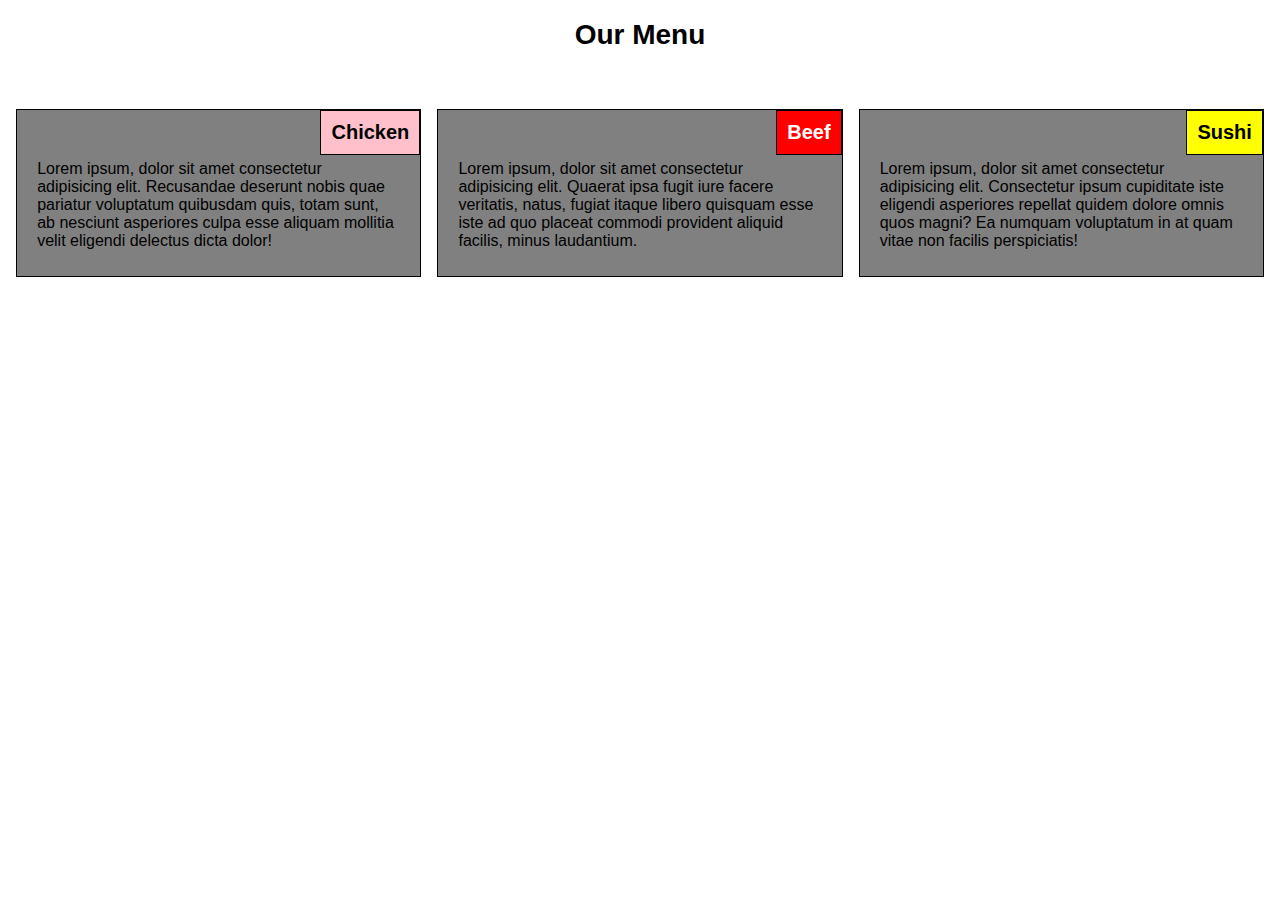
<file: module2_solution/index.html>
<!DOCTYPE html>
<html>
<head>
<meta charset="utf-8">
<meta name="viewport" content="width=device-width, initial-scale=1">
<title>Module2_assignment</title>
<link rel="stylesheet" href="css/style.css">
</head>
<body>
<h1>Our Menu
</h1>

<div class="row">
  <div class="col-lg-4 col-md-6 col-sm-12">
      <div class="titlep">
        <h2  class="chicken" > Chicken</h2>  
        <p>Lorem ipsum, dolor sit amet consectetur adipisicing elit. Recusandae deserunt nobis quae pariatur voluptatum quibusdam quis, totam sunt, ab nesciunt asperiores culpa esse aliquam mollitia velit eligendi delectus dicta dolor!</p></div>
     </div>
<div class="col-lg-4 col-md-6 col-sm-12">
    <div class="titlep">
    <h2 class="beef"> Beef
    </h2>  
    <p>Lorem ipsum, dolor sit amet consectetur adipisicing elit. Quaerat ipsa fugit iure facere veritatis, natus, fugiat itaque libero quisquam esse iste ad quo placeat commodi provident aliquid facilis, minus laudantium.</p></div>
    </div>
    <div class="col-lg-4 col-md-12 col-sm-12">
    <div class="titlep">
    <h2 class="sushi" >Sushi</h2>  
    <p>Lorem ipsum, dolor sit amet consectetur adipisicing elit. Consectetur ipsum cupiditate iste eligendi asperiores repellat quidem dolore omnis quos magni? Ea numquam voluptatum in at quam vitae non facilis perspiciatis!</p></div>
 </div>
</div>

</body>
</html>
</file>
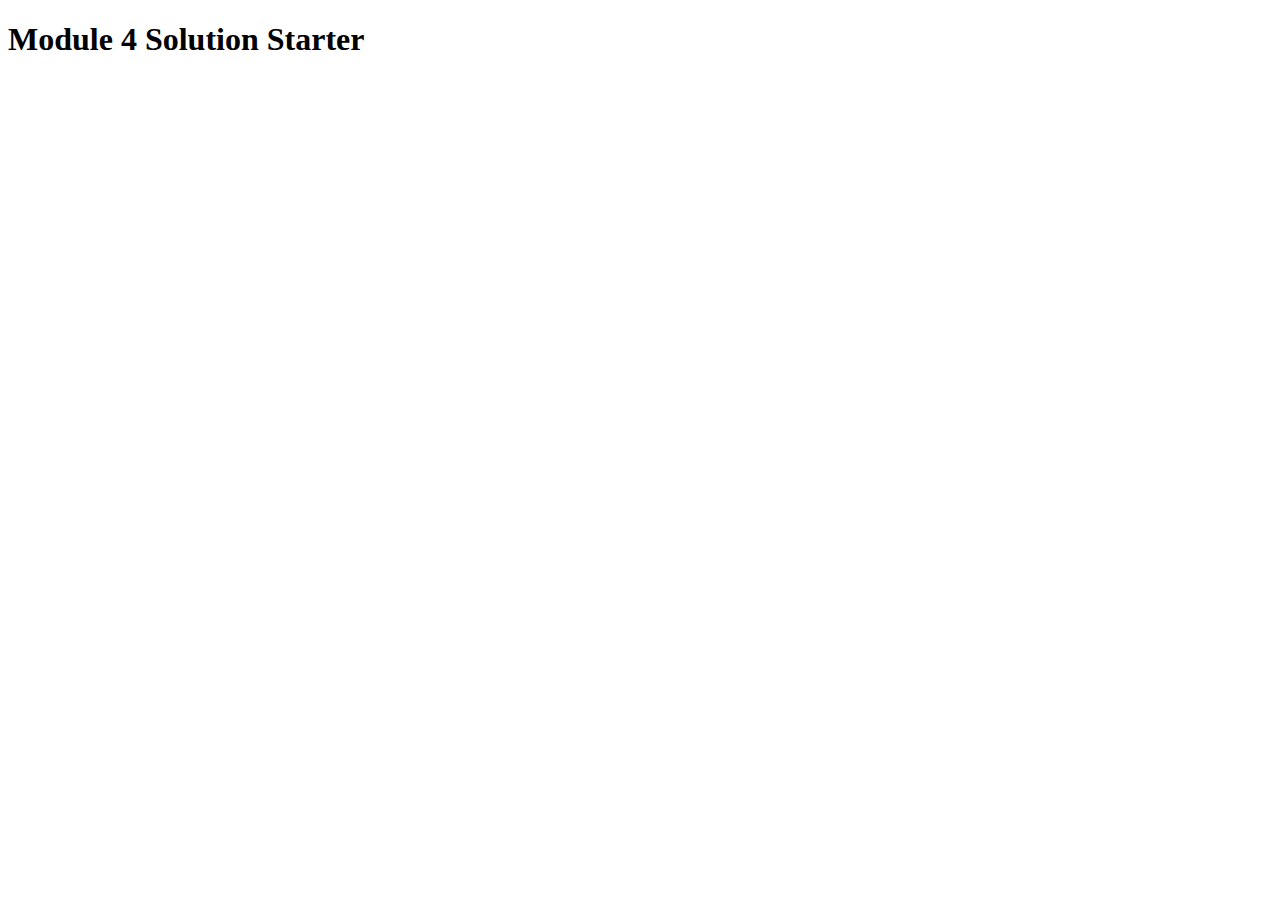
<file: module4_solution/index.html>
<!DOCTYPE html>
<html>
<head>
  <meta charset="utf-8">
  <title>Module 4 Solution Starter</title>
  <script src="SpeakHello.js"></script>
  <script src="SpeakGoodBye.js"></script>
  <script src="script.js"></script>
</head>
<body>
  <h1>Module 4 Solution Starter</h1>
</body>
</html>
</file>
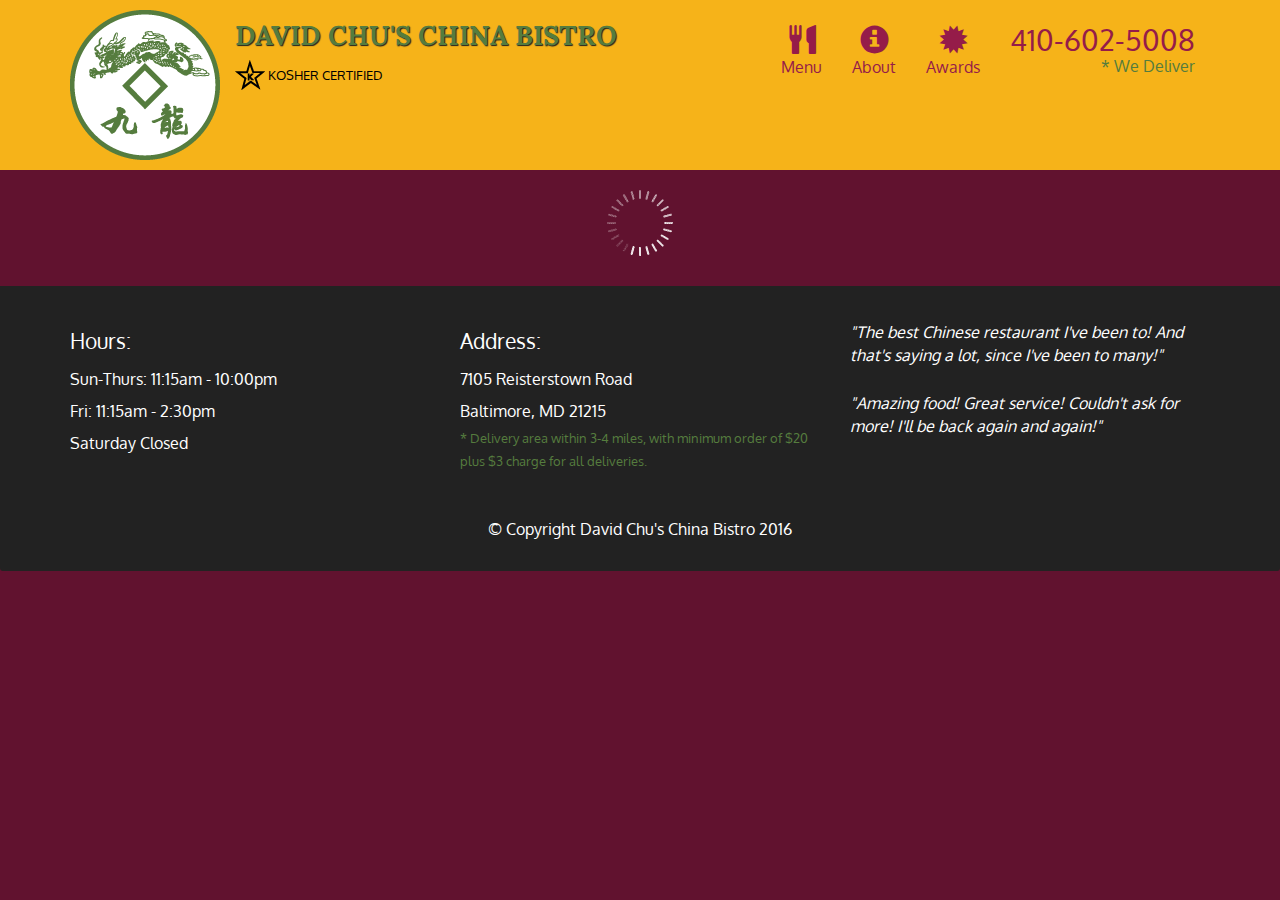
<file: module5_solution/index.html>
<!doctype html>
<html lang="en">
  <head>
    <meta charset="utf-8">
    <meta http-equiv="X-UA-Compatible" content="IE=edge">
    <meta name="viewport" content="width=device-width, initial-scale=1">
    <title>David Chu's China Bistro</title>
    <link rel="stylesheet" href="css/bootstrap.min.css">
    <link rel="stylesheet" href="css/styles.css">
    <link href='https://fonts.googleapis.com/css?family=Oxygen:400,300,700' rel='stylesheet' type='text/css'>
    <link href='https://fonts.googleapis.com/css?family=Lora' rel='stylesheet' type='text/css'>
  </head>
<body>
  <header>
    <nav id="header-nav" class="navbar navbar-default">
      <div class="container">
        <div class="navbar-header">
          <a href="index.html" class="pull-left visible-md visible-lg">
            <div id="logo-img" alt="Logo image"></div>
          </a>

          <div class="navbar-brand">
            <a href="index.html"><h1>David Chu's China Bistro</h1></a>
            <p>
              <img src="images/star-k-logo.png" alt="Kosher certification">
              <span>Kosher Certified</span>
            </p>
          </div>

          <button id="navbarToggle" type="button" class="navbar-toggle collapsed" data-toggle="collapse" data-target="#collapsable-nav" aria-expanded="false">
            <span class="sr-only">Toggle navigation</span>
            <span class="icon-bar"></span>
            <span class="icon-bar"></span>
            <span class="icon-bar"></span>
          </button>
        </div>
        
        <div id="collapsable-nav" class="collapse navbar-collapse">
           <ul id="nav-list" class="nav navbar-nav navbar-right">
            <li id="navHomeButton" class="visible-xs active">
              <a href="index.html">
                <span class="glyphicon glyphicon-home"></span> Home</a>
            </li>
            <li id="navMenuButton">
              <a href="#" onclick="$dc.loadMenuCategories();">
                <span class="glyphicon glyphicon-cutlery"></span><br class="hidden-xs"> Menu</a>
            </li>
            <li>
              <a href="#">
                <span class="glyphicon glyphicon-info-sign"></span><br class="hidden-xs"> About</a>
            </li>
            <li>
              <a href="#">
                <span class="glyphicon glyphicon-certificate"></span><br class="hidden-xs"> Awards</a>
            </li>
            <li id="phone" class="hidden-xs">
              <a href="tel:410-602-5008">
                <span>410-602-5008</span></a><div>* We Deliver</div>
            </li>
          </ul><!-- #nav-list -->
        </div><!-- .collapse .navbar-collapse -->
      </div><!-- .container -->
    </nav><!-- #header-nav -->
  </header>

  <div id="call-btn" class="visible-xs">
    <a class="btn" href="tel:410-602-5008">
    <span class="glyphicon glyphicon-earphone"></span>
    410-602-5008
    </a>
  </div>
  <div id="xs-deliver" class="text-center visible-xs">* We Deliver</div>

  <div id="main-content" class="container"></div>

  <footer class="panel-footer">
    <div class="container">
      <div class="row">
        <section id="hours" class="col-sm-4">
          <span>Hours:</span><br>
          Sun-Thurs: 11:15am - 10:00pm<br>
          Fri: 11:15am - 2:30pm<br>
          Saturday Closed
          <hr class="visible-xs">
        </section>
        <section id="address" class="col-sm-4">
          <span>Address:</span><br>
          7105 Reisterstown Road<br>
          Baltimore, MD 21215
          <p>* Delivery area within 3-4 miles, with minimum order of $20 plus $3 charge for all deliveries.</p>
          <hr class="visible-xs">
        </section>
        <section id="testimonials" class="col-sm-4">
          <p>"The best Chinese restaurant I've been to! And that's saying a lot, since I've been to many!"</p>
          <p>"Amazing food! Great service! Couldn't ask for more! I'll be back again and again!"</p>
        </section>
      </div>
      <div class="text-center">&copy; Copyright David Chu's China Bistro 2016</div>
    </div>
  </footer>

  <!-- jQuery (Bootstrap JS plugins depend on it) -->
  <script src="js/jquery-2.1.4.min.js"></script>
  <script src="js/bootstrap.min.js"></script>
  <script src="js/ajax-utils.js"></script>
  <script src="js/script.js"></script>
</body>
</html>
</file>
<file: module2_solution/css/style.css>
/********** Base styles **********/
* {
    box-sizing: border-box;
    font-family:Arial, Helvetica, sans-serif
  }
  h1 {
    margin-bottom: 50px;
    text-align: center; 
    font-size: 1.75em;
  }

.titlep {
    background-color: grey;
    border: 1px solid black;
}

  h2 {
      float: right;
      border: 1px solid black;
      padding: 10px 10px 10px 10px; 
      margin: 0;
      margin-bottom: 5px;
      font-size: 1.25em;
      
  } 
    .chicken {
          background-color: pink;
      }
          
      
      .beef{
          background-color: red;
          color: white;
      }
      .sushi{
          background-color: yellow;
      }
    

  
  p {
    width: 90%;
    height: 100px;
    margin-right: auto;
    margin-left: auto;
    clear: right
    
  }
  
  /* Simple Responsive Framework. */
  .row {
    width: 100%;
  }
  
  /********** Large devices only **********/
  @media (min-width: 992px) {
    .col-lg-1, .col-lg-2, .col-lg-3, .col-lg-4, .col-lg-5, .col-lg-6, .col-lg-7, .col-lg-8, .col-lg-9, .col-lg-10, .col-lg-11, .col-lg-12 {
      float: left;
      padding: 8px;
    }
    .col-lg-1 {
      width: 8.33%;
    }
    .col-lg-2 {
      width: 16.66%;
    }
    .col-lg-3 {
      width: 25%;
    }
    .col-lg-4 {
      width: 33.33%;
    }
    .col-lg-5 {
      width: 41.66%;
    }
    .col-lg-6 {
      width: 50%;
    }
    .col-lg-7 {
      width: 58.33%;
    }
    .col-lg-8 {
      width: 66.66%;
    }
    .col-lg-9 {
      width: 74.99%;
    }
    .col-lg-10 {
      width: 83.33%;
    }
    .col-lg-11 {
      width: 91.66%;
    }
    .col-lg-12 {
      width: 100%;
    }
  }
  
  /********** Medium devices only **********/
  @media (min-width: 768px) and (max-width: 991px) {
    .col-md-1, .col-md-2, .col-md-3, .col-md-4, .col-md-5, .col-md-6, .col-md-7, .col-md-8, .col-md-9, .col-md-10, .col-md-11, .col-md-12 {
      float: left;
      padding: 8px;
    }
    .col-md-1 {
      width: 8.33%;
    }
    .col-md-2 {
      width: 16.66%;
    }
    .col-md-3 {
      width: 25%;
    }
    .col-md-4 {
      width: 33.33%;
    }
    .col-md-5 {
      width: 41.66%;
    }
    .col-md-6 {
      width: 50%;
    }
    .col-md-7 {
      width: 58.33%;
    }
    .col-md-8 {
      width: 66.66%;
    }
    .col-md-9 {
      width: 74.99%;
    }
    .col-md-10 {
      width: 83.33%;
    }
    .col-md-11 {
      width: 91.66%;
    }
    .col-md-12 {
      width: 100%;
    }
}
    /********** Small devices only **********/
  @media (max-width: 767px) {
    .col-sm-1, .col-sm-2, .col-sm-3, .col-sm-4, .col-sm-5, .col-sm-6, .col-sm-7, .col-sm-8, .col-sm-9, .col-sm-10, .col-sm-11, .col-sm-12 {
      float: left;
      padding: 8px;
    }
    .col-sm-1 {
        width: 8.33%;
      }
      .col-sm-2 {
        width: 16.66%;
      }
      .col-sm-3 {
        width: 25%;
      }
      .col-sm-4 {
        width: 33.33%;
      }
      .col-sm-5 {
        width: 41.66%;
      }
      .col-sm-6 {
        width: 50%;
      }
      .col-sm-7 {
        width: 58.33%;
      }
      .col-sm-8 {
        width: 66.66%;
      }
      .col-sm-9 {
        width: 74.99%;
      }
      .col-sm-10 {
        width: 83.33%;
      }
      .col-sm-11 {
        width: 91.66%;
      }
      .col-sm-12 {
        width: 100%;
      }
  }
</file>
<file: module5_solution/css/styles.css>
body {
  font-size: 16px;
  color: #fff;
  background-color: #61122f;
  font-family: 'Oxygen', sans-serif;
}

/** HEADER **/
#header-nav {
  background-color: #f6b319;
  border-radius: 0;
  border: 0;
}

#logo-img {
  background: url('../images/restaurant-logo_large.png') no-repeat;
  width: 150px;
  height: 150px;
  margin: 10px 15px 10px 0;
}

.navbar-brand {
  padding-top: 25px;
}
.navbar-brand h1 { /* Restaurant name */
  font-family: 'Lora', serif;
  color: #557c3e;
  font-size: 1.5em;
  text-transform: uppercase;
  font-weight: bold;
  text-shadow: 1px 1px 1px #222;
  margin-top: 0;
  margin-bottom: 0;
  line-height: .75;
}
.navbar-brand a:hover, .navbar-brand a:focus {
  text-decoration: none;
}
.navbar-brand p { /* Kosher cert */
  color: #000;
  text-transform: uppercase;
  font-size: .7em;
  margin-top: 15px;
}
.navbar-brand p span { /* Star-K */
  vertical-align: middle;
}

#nav-list {
  margin-top: 10px;
}
#nav-list a {
  color: #951C49;
  text-align: center;
}
#nav-list a:hover {
  background: #E7E7E7;
}
#nav-list a span {
  font-size: 1.8em;
}

#phone {
  margin-top: 5px;
}
#phone a { /* Phone number */
  text-align: right;
  padding-bottom: 0;
}
#phone div { /* We Deliver */
  color: #557c3e;
  text-align: right;
  padding-right: 15px;
}

.navbar-header button.navbar-toggle, .navbar-header .icon-bar {
  border: 1px solid #61122f;
}
.navbar-header button.navbar-toggle {
  clear: both;
  margin-top: -30px;
}
/* END HEADER */

/* FOOTER */
.panel-footer {
  margin-top: 30px;
  padding-top: 35px;
  padding-bottom: 30px;
  background-color: #222;
  border-top: 0;
}
.panel-footer div.row {
  margin-bottom: 35px;
}
#hours, #address {
  line-height: 2;
}
#hours > span, #address > span {
  font-size: 1.3em;
}
#address p {
  color: #557c3e;
  font-size: .8em;
  line-height: 1.8;
}
#testimonials {
  font-style: italic;
}
#testimonials p:nth-child(2) {
  margin-top: 25px;
}
/* END FOOTER */



/* HOME PAGE */
.container .jumbotron {
  box-shadow: 0 0 50px #3F0C1F;
  border: 2px solid #3F0C1F;
}

#menu-tile, #specials-tile, #map-tile {
  height: 250px;
  width: 100%;
  margin-bottom: 15px;
  position: relative;
  border: 2px solid #3F0C1F;
  overflow: hidden;
}
#menu-tile:hover, #specials-tile:hover, #map-tile:hover {
  box-shadow: 0 1px 5px 1px #cccccc;
}
#menu-tile {
  background: url('../images/menu-tile.jpg') no-repeat;
  background-position: center;
}
#specials-tile {
  background: url('../images/specials-tile.jpg') no-repeat;
  background-position: center;
}
#menu-tile span, #specials-tile span, #map-tile span {
  position: absolute;
  bottom: 0;
  right: 0;
  width: 100%;
  text-align: center;
  font-size: 1.6em;
  text-transform: uppercase;
  background-color: #000;
  color: #fff;
  opacity: .8;
}
/* END HOME PAGE */

/* MENU CATEGORIES PAGE */
.category-tile { 
  position: relative;
  border: 2px solid #3F0C1F;
  overflow: hidden;
  width: 200px;
  height: 200px;
  margin: 0 auto 15px;
}
.category-tile span {
  position: absolute;
  bottom: 0;
  right: 0;
  width: 100%;
  text-align: center;
  font-size: 1.2em;
  text-transform: uppercase;
  background-color: #000;
  color: #fff;
  opacity: .8;
}
.category-tile:hover {
  box-shadow: 0 1px 5px 1px #cccccc;
}

#menu-categories-title + div {
  margin-bottom: 50px;
}
/* END MENU CATEGORIES PAGE */

/* SINGLE CATEGORY PAGE */
.menu-item-tile {
  margin-bottom: 25px;
}
.menu-item-tile hr {
  width: 80%;
}
.menu-item-tile .menu-item-price {
  font-size: 1.1em;
  text-align: right;
  margin-top: -15px;
  margin-right: -15px;
}
.menu-item-tile .menu-item-price span {
  font-size: .6em;
}
.menu-item-photo {
  position: relative;
  border: 2px solid #3F0C1F; 
  overflow: hidden;
  padding: 0;
  margin-right: -15px;
  margin-left: auto;
  margin-bottom: 20px;
  max-width: 250px;
}
.menu-item-photo div {
  position: absolute;
  bottom: 0;
  right: 0;
  width: 80px;
  background-color: #557c3e;
  text-align: center;
}
.menu-item-description {
  padding-right: 30px;
}
h3.menu-item-title {
  margin: 0 0 10px;
}
.menu-item-details {
  font-size: .9em;
  font-style: italic;
}
/* END SINGLE CATEGORY PAGE */


/********** Large devices only **********/
@media (min-width: 1200px) {
  .container .jumbotron {
    background: url('../images/jumbotron_1200.jpg') no-repeat;
    height: 675px;
  }
}

/********** Medium devices only **********/
@media (min-width: 992px) and (max-width: 1199px) {
  /* Header */
  #logo-img {
    background: url('../images/restaurant-logo_medium.png') no-repeat;
    width: 100px;
    height: 100px;
    margin: 5px 5px 5px 0;
  }
  /* End Header */

  /* Home Page */
  .container .jumbotron {
    background: url('../images/jumbotron_992.jpg') no-repeat;
    height: 558px;
  }
  /* End Home Page */
}

/********** Small devices only **********/
@media (min-width: 768px) and (max-width: 991px) {
  /* Home Page */
  .container .jumbotron {
    background: url('../images/jumbotron_768.jpg') no-repeat;
    height: 432px;
  }
  /* End Home Page */
}

/********** Extra small devices only **********/
@media (max-width: 767px) {
  /* Header */
  .navbar-brand {
    padding-top: 10px;
    height: 80px;
  }
  .navbar-brand h1 { /* Restaurant name */
    padding-top: 10px;
    font-size: 5vw; /* 1vw = 1% of viewport width */
  }
  .navbar-brand p { /* Kosher cert */
    font-size: .6em;
    margin-top: 12px;
  }
  .navbar-brand p img { /* Star-K */
    height: 20px;
  }

  #collapsable-nav a { /* Collapsed nav menu text */
    font-size: 1.2em;
  }
  #collapsable-nav a span { /* Collapsed nav menu glyph */
    font-size: 1em;
    margin-right: 5px;
  }

  #call-btn > a {
    font-size: 1.5em;
    display: block;
    margin: 0 20px;
    padding: 10px;
    border: 2px solid #fff;
    background-color: #f6b319;
    color: #951c49;
  }
  #xs-deliver {
    margin-top: 5px;
    font-size: .7em;
    letter-spacing: .1em;
    text-transform: uppercase;
  }
  /* End Header */

  /* Footer */
  .panel-footer section {
    margin-bottom: 30px;
    text-align: center;
  }
  .panel-footer section:nth-child(3) {
    margin-bottom: 0; /* margin already exists on the whole row */
  }
  .panel-footer section hr {
    width: 50%;
  }
  /* End Footer */

  /* Home Page */
  .container .jumbotron {
    margin-top: 30px;
    padding: 0;
  }
  #menu-tile, #specials-tile {
    width: 360px;
    margin: 0 auto 15px;
  }

  .menu-item-photo {
    margin-right: auto;
  }
  .menu-item-tile .menu-item-price {
    text-align: center;
  }
  .menu-item-description {
    text-align: center;;
  }
}


/********** Super extra small devices Only :-) (e.g., iPhone 4) **********/
@media (max-width: 479px) {
  /* Header */
  .navbar-brand h1 { /* Restaurant name */
    padding-top: 5px;
    font-size: 6vw;
  }
  /* End Header */
  
  /* Home page */
  #menu-tile, #specials-tile {
    width: 280px;
    margin: 0 auto 15px;
  }

  .col-xxs-12 {
    position: relative;
    min-height: 1px;
    padding-right: 15px;
    padding-left: 15px;
    float: left;
    width: 100%;
  }
}
</file>
